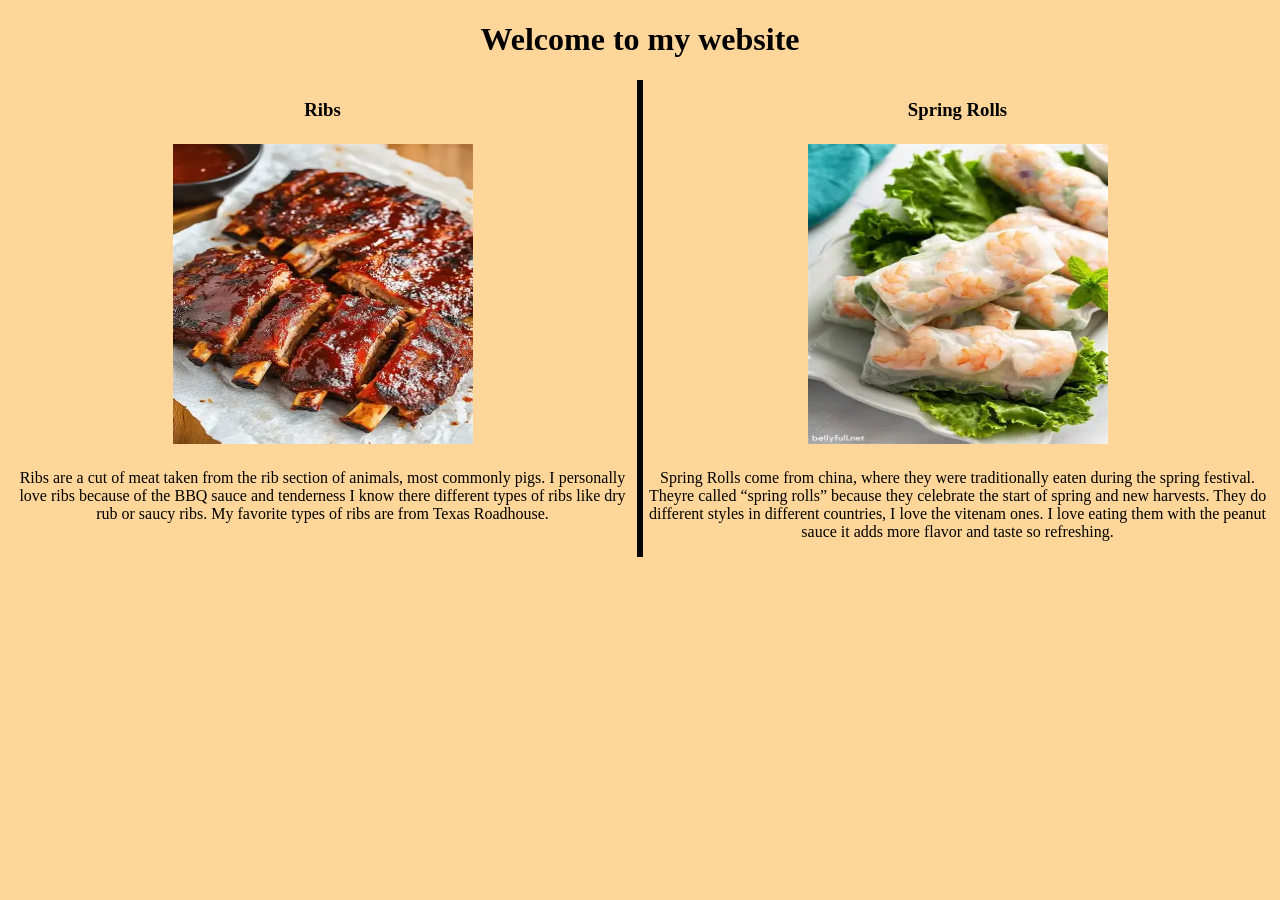
<file: index.html>
<!DOCTYPE html>
<html>
    <head>
        <title>My first website</title>
        <link rel="stylesheet" href="style.css">
    </head>
    
    <body> 
         <h1>Welcome to my website</h1> 

        <section class="container">
        <section class="left">
        <h1>Ribs</h1>
        <img src="ribs.webp" alt="Picture of ribs">
        <p> Ribs are a cut of meat taken from the rib section of animals,
            most commonly pigs. I personally love ribs because of the BBQ
            sauce and tenderness I know there different types of ribs like dry rub or
            saucy ribs. My favorite types of ribs are from Texas Roadhouse. </p>
        </section>

            <div class="vl"></div>
        
        <section class="right">
        <h1>Spring Rolls</h1>
        <img src="spring rolls.webp" alt="Picture of spring rolls">
        <p> Spring Rolls come from china,
        where they were traditionally eaten during the spring festival.
            Theyre called “spring rolls” because they celebrate the start of spring and new harvests.
            They do different styles in different countries, I love the vitenam ones.
            I love eating them with the peanut sauce it adds more flavor and taste so refreshing. </p>
        </section>
        </section>
        
        
        
    
        
    </body>
</html>
</file>
<file: style.css>
* {
  text-align: center; 
}

body {
background-color: #ffd699; 
}

img {
  height: 300px;
  width: 300px;
  padding: 5px;
}

.container {
  display: grid; 
  grid-template-columns: auto auto auto;
}
.vl {
  border-left: 6px solid black;
  height: 100%;
}
</file>
